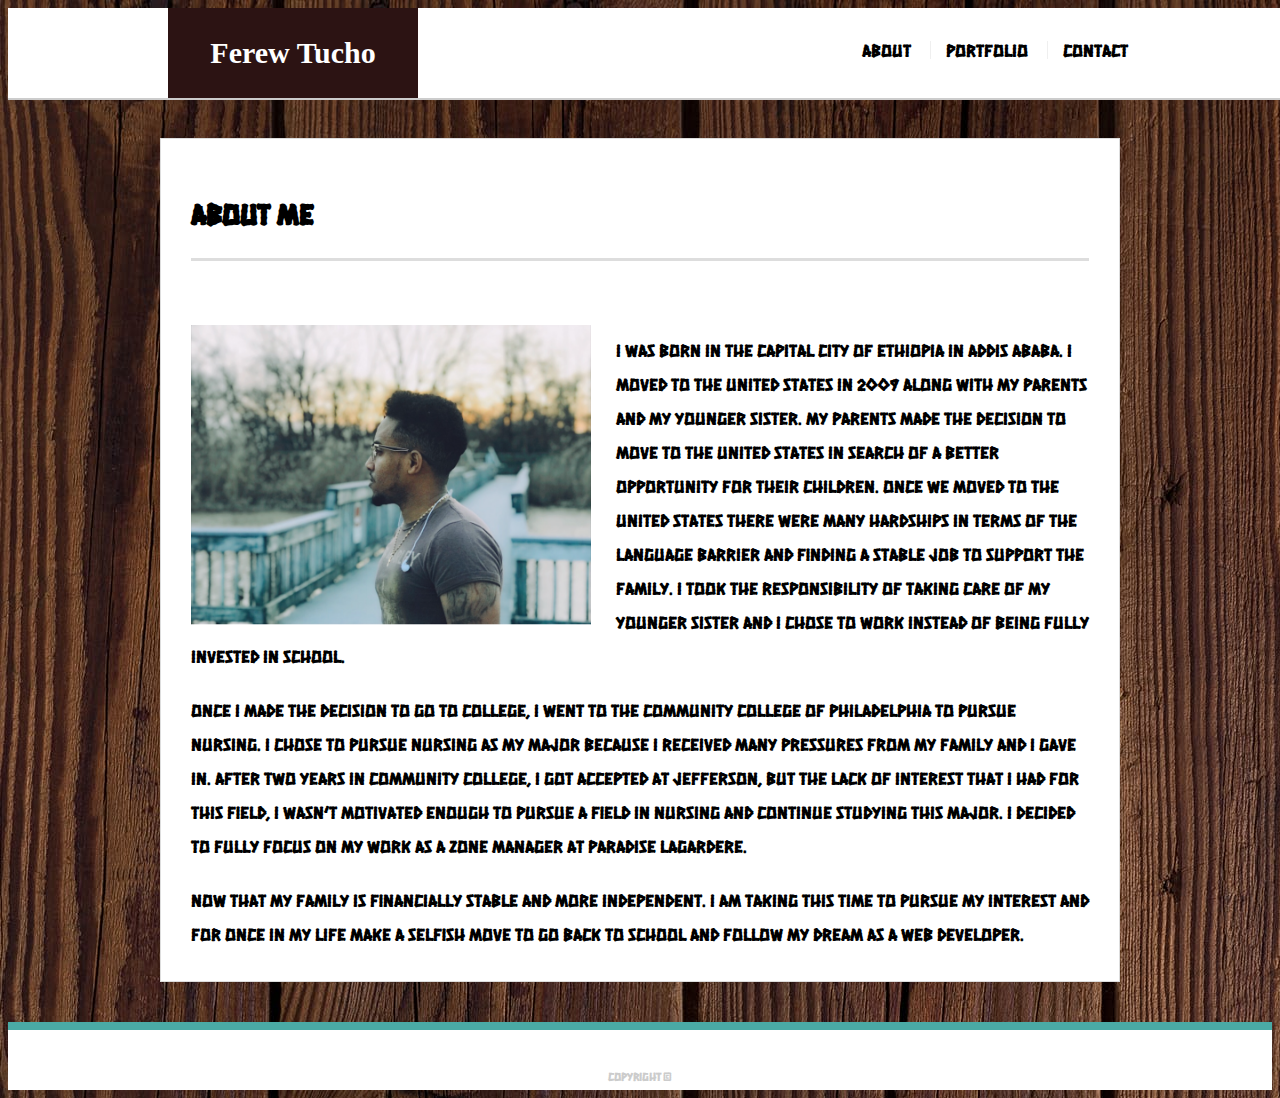
<file: index.html>
<!DOCTYPE html>
<html>

<head>
    <title>About</title>
    <meta name="viewport" content="width=device-width,initial-scale=1">
    <link rel="stylesheet" type="text/css" href="assets/css/style.css">
    <link href="https://fonts.googleapis.com/css?family=Hanalei+Fill" rel="stylesheet">
</head>

<body>

    <body>

        <header id="masthead">
            <div class="container">
                <a href="index.html" id="logo">Ferew Tucho</a>
                <nav>
                    <a href="index.html">About</a>
                    <a href="portfolio.html">Portfolio</a>
                    <a href="contact.html">Contact</a>
                </nav>
            </div>
        </header>

        <div id="main-container" class="container">
            <section class="main-section">

                <h1>About Me</h1>
            
                <br>
                <img class="auth-image" src="assets/image/about-me.png" alt="Ferew Tucho">
                <p>I was born in the capital city of Ethiopia in Addis Ababa. I moved to the United States in 2009 along with
                    my parents and my younger sister. My parents made the decision to move to the United States in search
                    of a better opportunity for their children. Once we moved to the United States there were many hardships
                    in terms of the language barrier and finding a stable job to support the family. I took the responsibility
                    of taking care of my younger sister and I chose to work instead of being fully invested in school.</p>

                <p>Once I made the decision to go to college, I went to the Community College of Philadelphia to pursue nursing.
                    I chose to pursue nursing as my major because I received many pressures from my family and I gave in.
                    After two years in Community College, I got accepted at Jefferson, but the lack of interest that I had
                    for this field, I wasn’t motivated enough to pursue a field in nursing and continue studying this major.
                    I decided to fully focus on my work as a zone manager at Paradise lagardere.</p>

                <p>Now that my family is financially stable and more independent. I am taking this time to pursue my interest
                    and for once in my life make a selfish move to go back to school and follow my dream as a web developer.
                    </p>


            </section>
        </div>
        <footer>
            <div class="container">
                Copyright &copy;
            </div>
        </footer>
    </body>
</file>
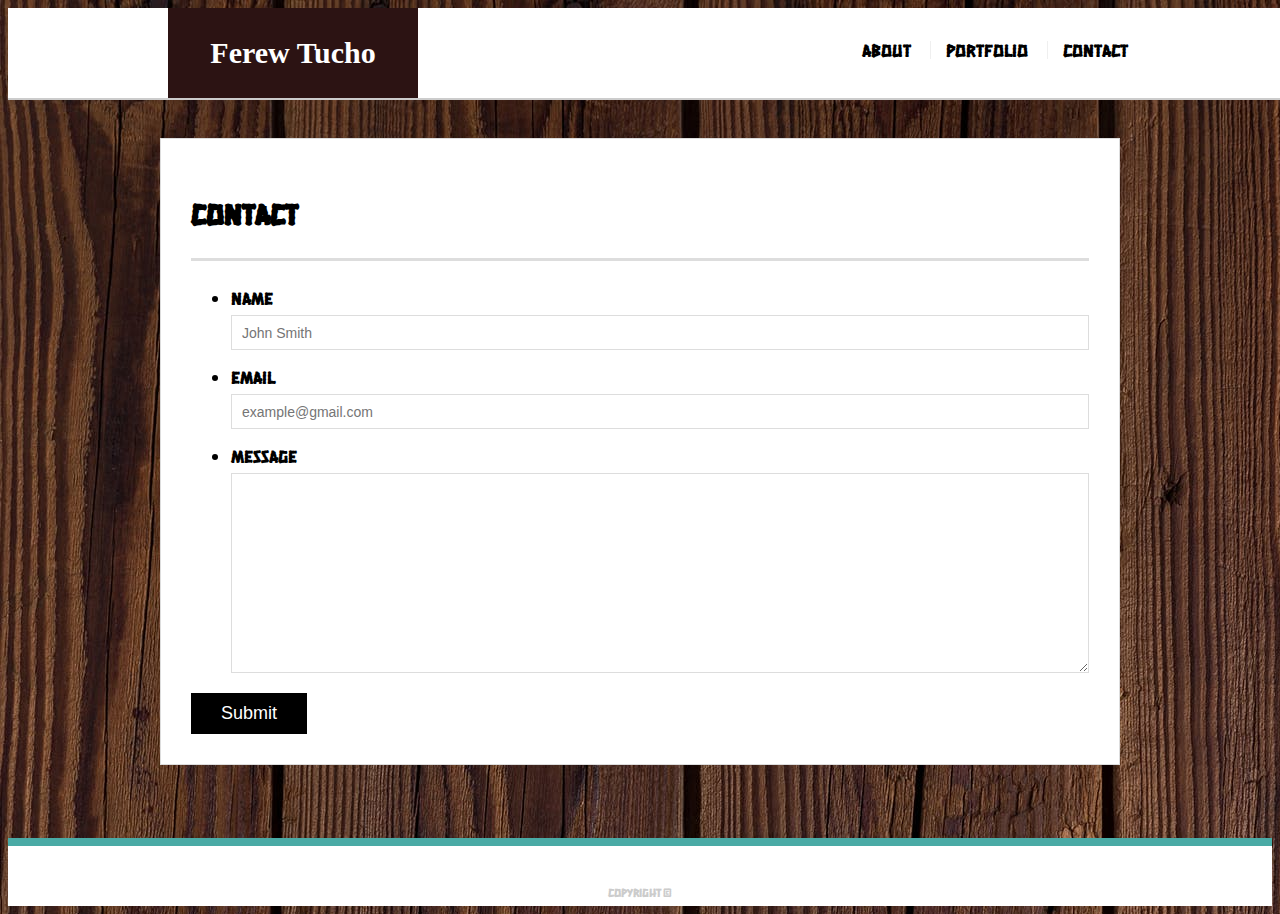
<file: contact.html>
<!doctype html>
<html lang="en-us">

<head>
  <meta charset="UTF-8">
  <title>Contact</title>
  <meta name="viewport" content="width=device-width,initial-scale=1">
  <link rel="stylesheet" type="text/css" href="assets/css/style.css">
  <link href="https://fonts.googleapis.com/css?family=Hanalei+Fill" rel="stylesheet">
</head>

<body>

  <header id="masthead">
    <div class="container">
      <a href="index.html" id="logo">Ferew Tucho</a>
      <nav>
        <a href="index.html">About</a>
        <a href="portfolio.html">Portfolio</a>
        <a href="contact.html">Contact</a>
      </nav>
    </div>
  </header>

  <div id="main-container" class="container">
    <section class="main-section">
      <h1>Contact</h1>

      <form id="contact-form">
        <ul>
          <li>
            <label for="name">Name</label>
            <input type="text" id="name" name="name" placeholder="John Smith" required="required">
          </li>
          <li>
            <label for="email">Email</label>
            <input type="email" id="email" name="email" placeholder="example@gmail.com" required="required">
          </li>
          <li>
            <label for="message">Message</label>
            <textarea id="message" name="message" required="required"></textarea>
          </li>
        </ul>
        <input type="submit">
      </form>


    </section>

  </div>

  <footer>
    <div class="container">
      Copyright &copy; 
    </div>
  </footer>
</body>

</html>
</file>
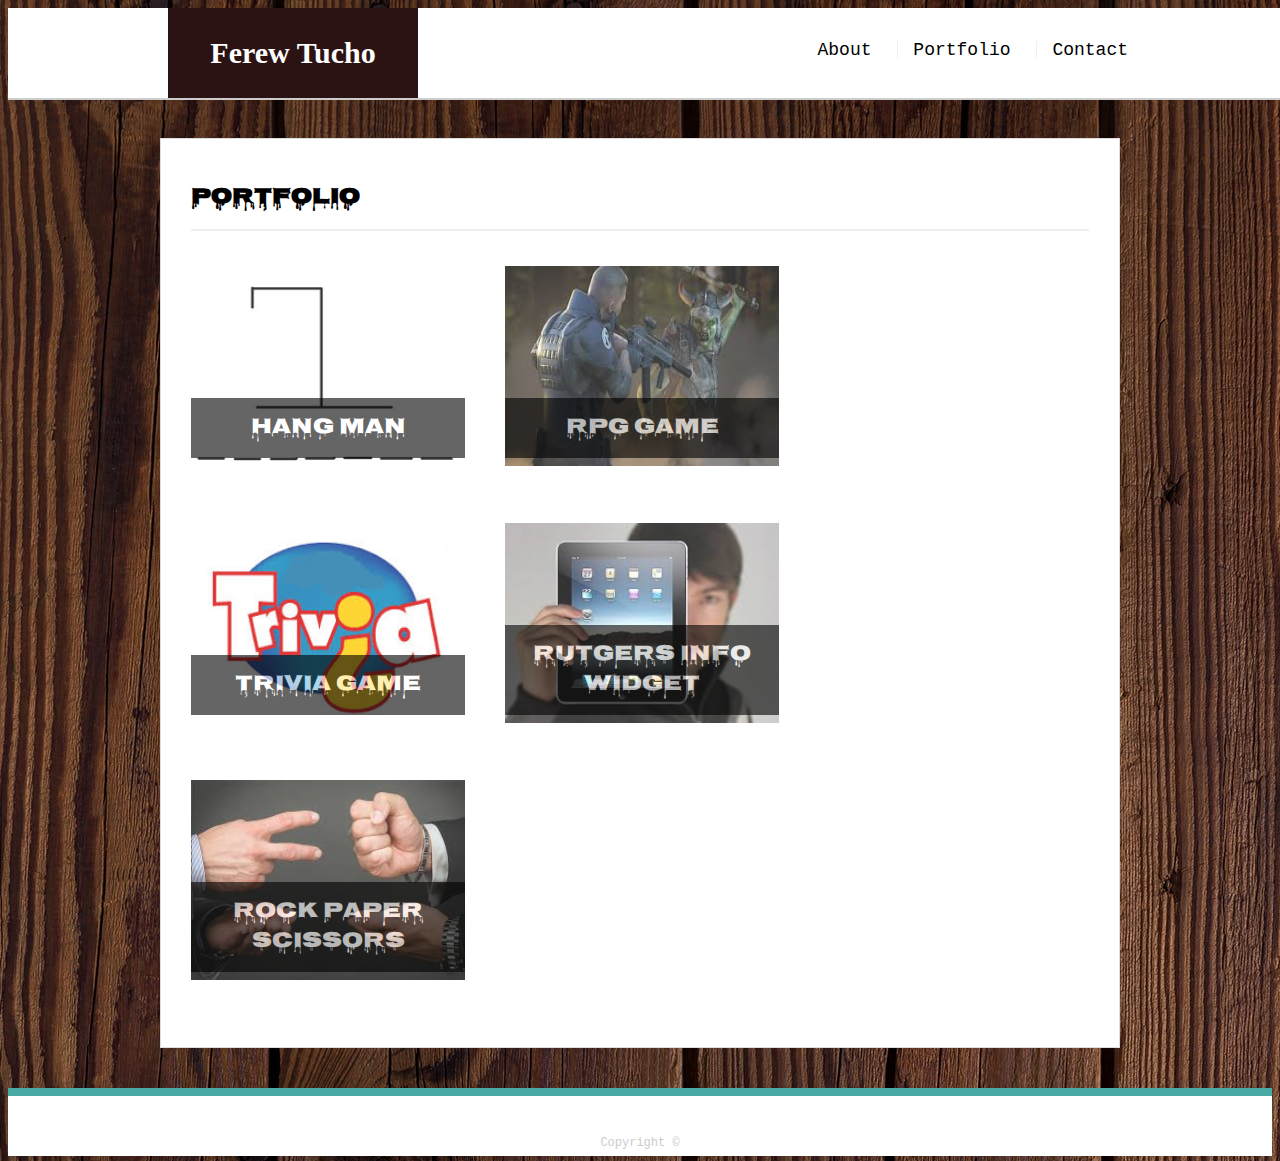
<file: portfolio.html>
<!doctype html>
<html lang="en-us">

<head>
  <meta charset="UTF-8">
  <title>Portfolio</title>
  <meta name="viewport" content="width=device-width,initial-scale=1">
  <link rel="stylesheet" type="text/css" href="assets/css/style.css">
  <link href="https://fonts.googleapis.com/css?family=Nosifer" rel="stylesheet">
</head>

<body>

  <header id="masthead">
    <div class="container">
      <a href="index.html" id="logo">Ferew Tucho</a>
      <nav>
        <a href="index.html">About</a>
        <a href="portfolio.html">Portfolio</a>
        <a href="contact.html">Contact</a>
      </nav>
    </div>
  </header>

  <div id="main-container" class="container">
    <section class="main-section">
      <h2>Portfolio</h2>

      <div class="work">
        <img class = "b4"src="assets/image/Hangman.png" alt="Word Guess">
        
        <h3>Hang Man</h3>
      </div>
      <div class="work">
        <img class = "b4"src="assets/image/Rpg.jpg" alt="RPG Game">

        <h3>RPG Game</h3>
      </div>
      <div class="work">
        <img class = "b4"src="assets/image/Trivia.jpg" alt="Trivia Game">

        <h3>Trivia Game</h3>
      </div>
      <div class="work">
        <img class = "b4" src="assets/image/RIF.jpg" alt="Rutgers Info Widget">

        <h3>Rutgers Info Widget</h3>
      </div>
      <div class="work">
        <img class = "b4"src="assets/image/RPS.jpg" alt="Rock Paper Scissors">

        <h3>Rock Paper Scissors</h3>
      </div>

    </section>

  </div>

  <footer>
    <div class="container">
      Copyright &copy; 
    </div>
  </footer>
</body>

</html>
</file>
<file: assets/css/style.css>
body {
    font-family: 'Hanalei Fill', monospace;
    font-size: 18px;
    line-height: 34px;
    background-color: #4aaaa5;
    background: url("../image/background.jpg");
  }
  
  * {
    box-sizing: border-box;
  }
  
  /* general */
  
  .container {
    width: 100%;
    max-width: 960px;
    margin: 0 auto;
    clear: both;
  }
  
  h1,
  h2,
  h3,
  p {
    margin-bottom: 20px;
    color: black;
  }
  
  p:last-child {
    margin-bottom: 0;
  }
  
  h1 {
    font-family: 'Hanalei Fill', monospace;
  }
  h2,
  h3 {
    font-family: 'Nosifer', monospace;
    font-weight: 700;
    color: black;
  }
  
  h1 {
    padding-bottom: 20px;
    font-size: 30px;
    line-height: 49px;
    border-bottom: 3px solid #ddd;
  }
  
  h2,
  h3 {
    font-size: 22px;
  }
  
  /* header */
  
  #masthead {
    position: fixed;
    z-index: 99;
    width: 100%;
    margin: 0 0 30px;
    overflow: auto;
    color: #fff;
    background: #fff;
    border-bottom: 2px solid #ccc;
  }
  
  #logo {
    float: left;
    width: 250px;
    height: 90px;
    font-family: Georgia, Times, "Times New Roman", serif;
    font-size: 30px;
    font-weight: 700;
    line-height: 90px;
    color: #fff;
    text-align: center;
    text-decoration: none;
    background: #2c1313;
  }
  
  nav {
    float: right;
    margin-top: 25px;
  }
  
  nav a {
    display: inline-block;
    padding-left: 15px;
    margin-left: 15px;
    line-height: 18px;
    color: black;
    text-decoration: none;
    border-left: 1px solid #efefef;
  }
  
  nav a:first-child {
    border-left: 0 none;
  }
  
  /* footer */
  
  footer {
    bottom: 0;
    padding: 30px 0;
    clear: both;
    font-size: 12px;
    color: #fff;
    color: #ccc;
    text-align: center;
    background: #fff;
    border-top: 8px solid #4aaaa5;
    height: 50px;
  }
  
  h3, h2 {
    padding-bottom: 20px;
    margin-bottom: 15px;
    line-height: 22px;
    border-bottom: 2px solid #eee;
  }
  
  /* main */
  
  #main-container {
    padding-top: 130px;
    min-height: calc(100vh - 70px);
  }
  
  .main-section {
    float: left;
    width: 100%;
    max-width: 960px;
    padding: 30px;
    margin: 0 0 40px;
    background: #fff;
    border: 1px solid #ddd;
  }
  
  /* portfolio page */
  
  .work {
    position: relative;
    float: left;
    width: 274px;
    margin: 20px 0 25px;
    overflow: auto;
  }
  
  .work:nth-child(even) {
    margin-right: 40px;
  }
  
  .work img {
    width: 100%;
    border: 0 none;
    opacity: 0.8;
  }
  .b4 {
      width: 200px;
      height: 200px;
  }
  .work h3 {
    position: absolute;
    bottom: 20px;
    width: 100%;
    padding: 15px;
    margin-bottom: 0;
    font-weight: 300;
    line-height: 30px;
    color: #fff;
    text-align: center;
    background: black;
    opacity: 0.6;
    border-bottom: 0;
  }
  
  .auth-image {
    float: left;
    width: 400px;
    height: 300px;
    margin-top: 10px;
    margin-right: 25px;
  }
  
  /* contact page */
  
  #contact-form ul {
    margin-bottom: 20px;
  }
  
  #contact-form li {
    margin-bottom: 10px;
  }
  
  label,
  input[type=text],
  input[type=email],
  textarea {
    display: block;
    width: 100%;
  }
  
  input[type=text],
  input[type=email],
  textarea {
    height: 35px;
    padding: 0 10px;
    font-size: 14px;
    border: 1px solid #ddd;
  }
  
  textarea {
    height: 200px;
  }
  
  input[type=submit] {
    padding: 10px 30px;
    font-size: 18px;
    color: #fff;
    cursor: pointer;
    background: black;
    border: 0 none;
  }
  input[type=submit]:hover{
    background-color: green;
  }
.clearfix:before,
.clearfix:after {
content: " ";
display: table;
}

.clearfix:after {
clear: both;
}


.clearfix {
*zoom: 1;
} 
@media screen and (max-width:980px) {
.main-section {
  width: 700px;
}
}
@media screen and (max-width:768px) {
.main-section {
  width: 650px;
}
nav {
  padding-right: 100px;
}
@media screen and (max-width:640px) {
.main-section {
  width: 450px;
  margin: 0 0 40px 40px;
}
#masthead {
  position: static;
}
#logo {
  width: 100%;
}  
nav {
  padding-right: 250px;
}  
#main-container {
  padding-top: 0;
}
}
}
</file>
